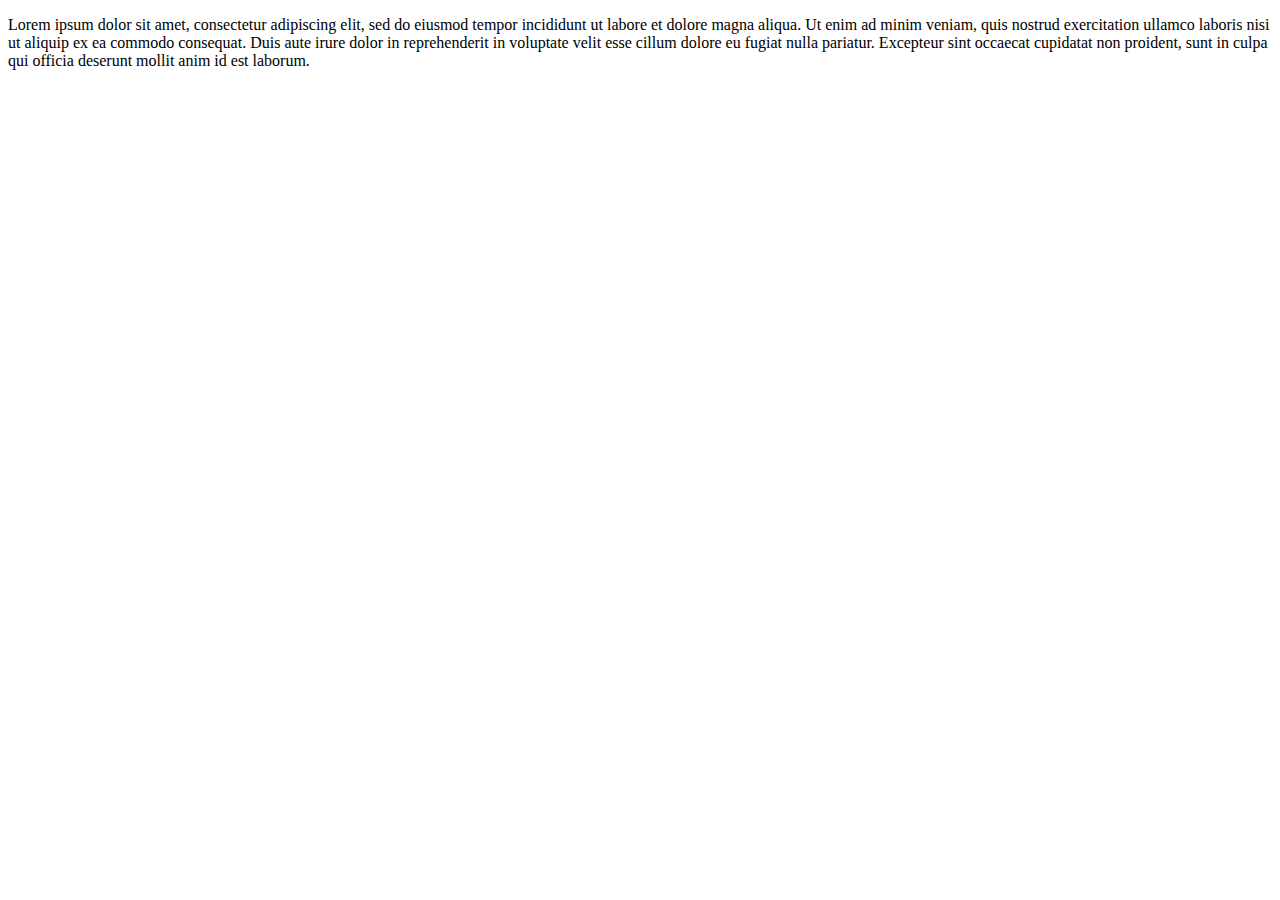
<file: css/css_box_marginPaddingWidthHeight/index.html>
<!DOCTYPE html>
<html lang="en">
<head>
    <meta charset="UTF-8">
    <meta http-equiv="X-UA-Compatible" content="IE=edge">
    <meta name="viewport" content="width=device-width, initial-scale=1.0">
    <title>Document</title>
    <link rel="stylesheet" href="./style.css">
   
</head>
<body>
   
     <p>
     Lorem ipsum dolor sit amet, consectetur adipiscing elit, sed do eiusmod tempor incididunt ut labore et dolore magna aliqua. Ut enim ad minim veniam, quis nostrud exercitation ullamco laboris nisi ut aliquip ex ea commodo consequat. Duis aute irure dolor in reprehenderit in voluptate velit esse cillum dolore eu fugiat nulla pariatur. Excepteur sint occaecat cupidatat non proident, sunt in culpa qui officia deserunt mollit anim id est laborum.
     </p>
    
</body>
</html>
</file>
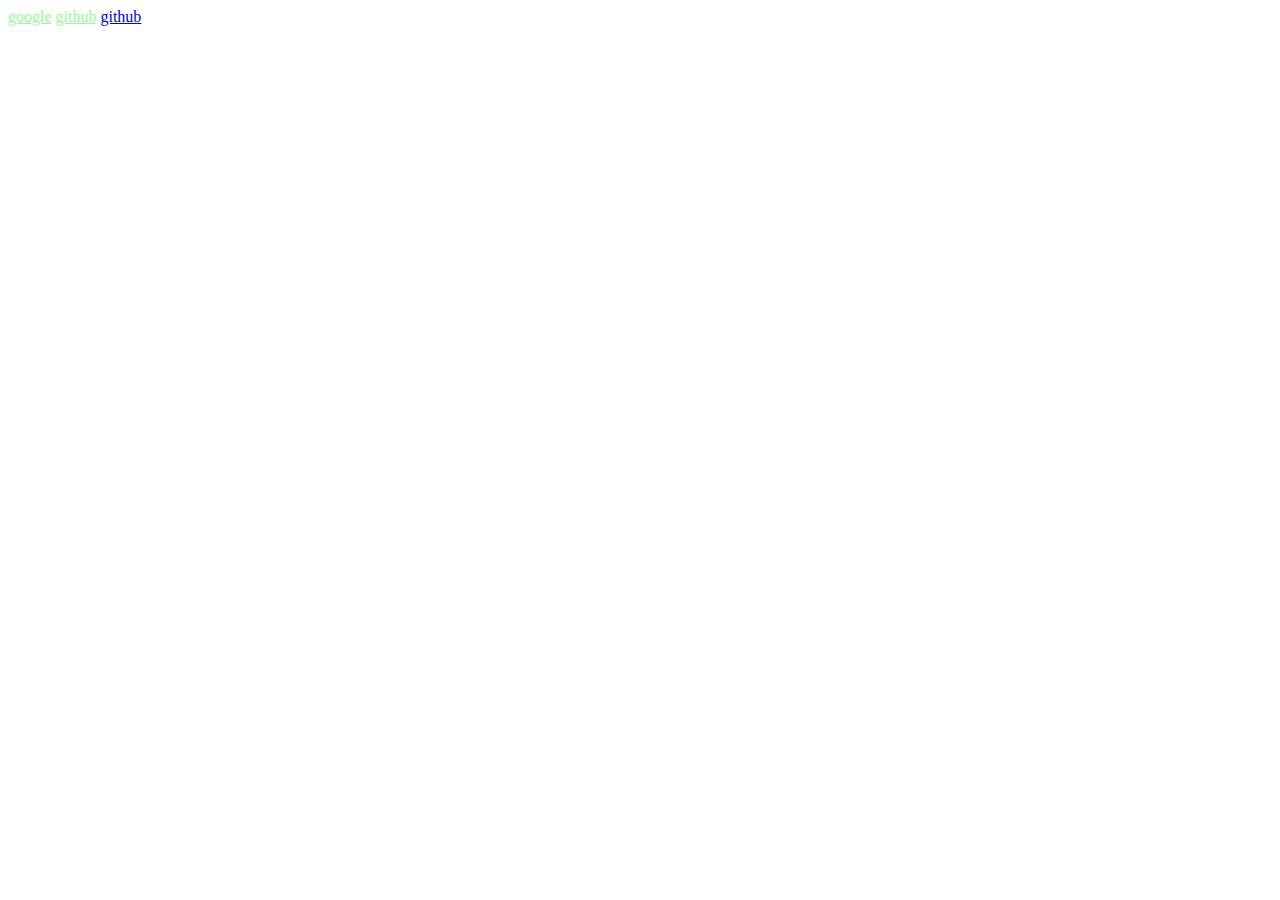
<file: css/css_secicilerilecalismak/index.html>
<!DOCTYPE html>
<html lang="en">
<head>
    <meta charset="UTF-8">
    <meta http-equiv="X-UA-Compatible" content="IE=edge">
    <meta name="viewport" content="width=device-width, initial-scale=1.0">
    <title>Document</title>
    <link rel="stylesheet" href="./style.css">
</head>
<body>
    <a href="https://www.google.com/">google</a>
    <a href="https://github.com/">github</a>
    <a href="http://github.com/">github</a>
</body>
</html>
</file>
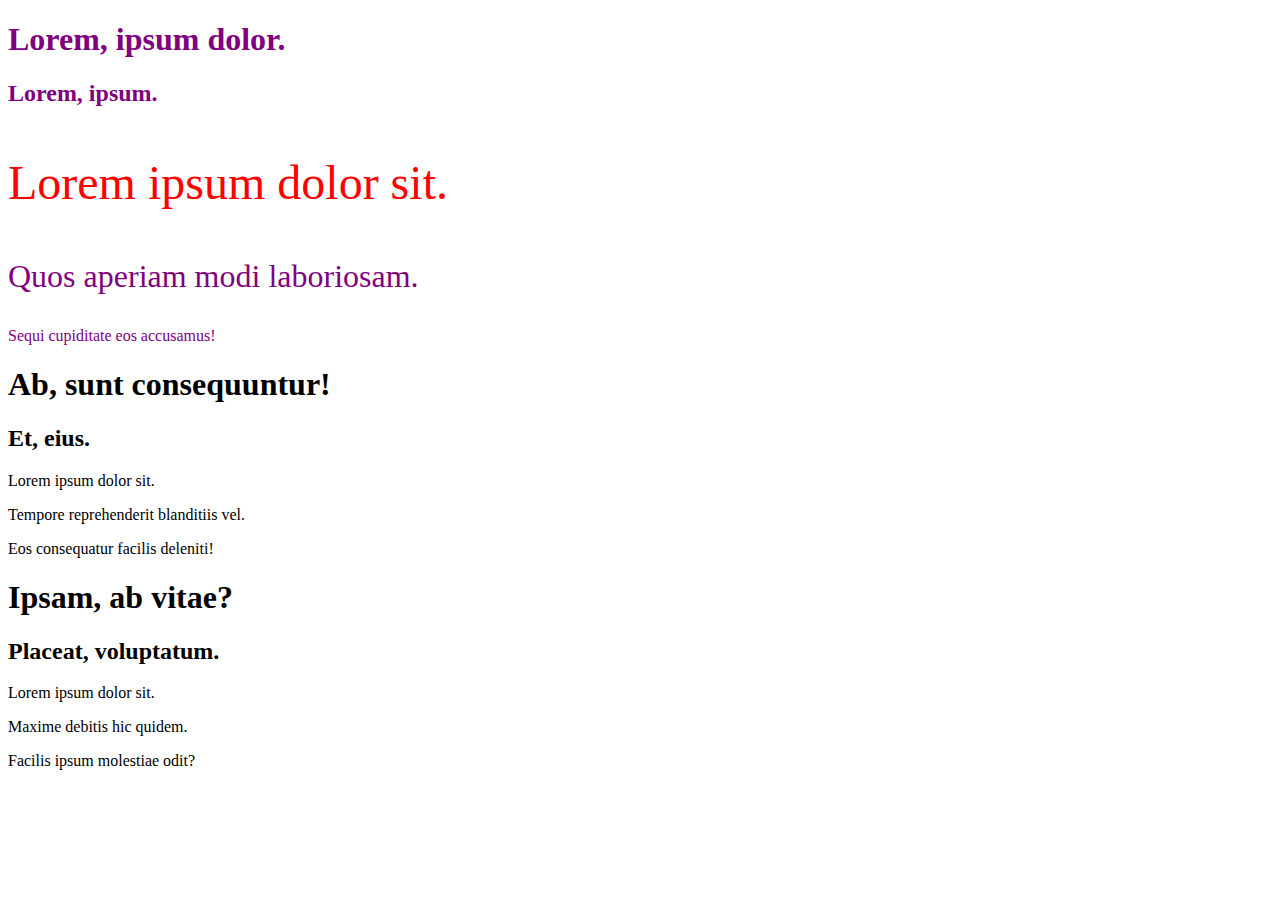
<file: css/csstypes_internal_external_inline/index.html>
<!DOCTYPE html>
<html lang="en">
<head>
    <meta charset="UTF-8">
    <meta http-equiv="X-UA-Compatible" content="IE=edge">
    <meta name="viewport" content="width=device-width, initial-scale=1.0">
    <title>Document</title>
    <link rel="stylesheet" href="kodluyoruz.css">
    <!--
        <style>
        h2{
            color: red;
            font-size: 32px;
        }
        p{
            color: black;
        }
    </style>
    -->
    
</head>
<body>
    <!--
        Inline CSS  -> etiket icinde style kullanimi
        Internal CSS -> head icinde style etiketinde azilir
        External CSS>head icinde link belirtilerek yazılır
    -->
    <!--
    <h1>Lorem ipsum dolor sit.</h1>
    <h2>Selam</h2>
    <p style="color: blue;">Lorem ipsum dolor sit amet consectetur.</p>
    <p>paragraf</p>
-->
    <article id="first-article">
        <h1 class="fs-large">Lorem, ipsum dolor.</h1>
        <h2>Lorem, ipsum.</h2>
        <p class="text-red fs-medium">Lorem ipsum dolor sit.</p>
        <p class="fs-large">Quos aperiam modi laboriosam.</p>
        <p>Sequi cupiditate eos accusamus!</p>
    </article>
    <article>
        <h1>Ab, sunt consequuntur!</h1>
        <h2>Et, eius.</h2>
        <p>Lorem ipsum dolor sit.</p>
        <p>Tempore reprehenderit blanditiis vel.</p>
        <p>Eos consequatur facilis deleniti!</p>
    </article>
    <article>
        <h1>Ipsam, ab vitae?</h1>
        <h2>Placeat, voluptatum.</h2>
        <p>Lorem ipsum dolor sit.</p>
        <p>Maxime debitis hic quidem.</p>
        <p>Facilis ipsum molestiae odit?</p>
    </article>
</body>
</html>
</file>
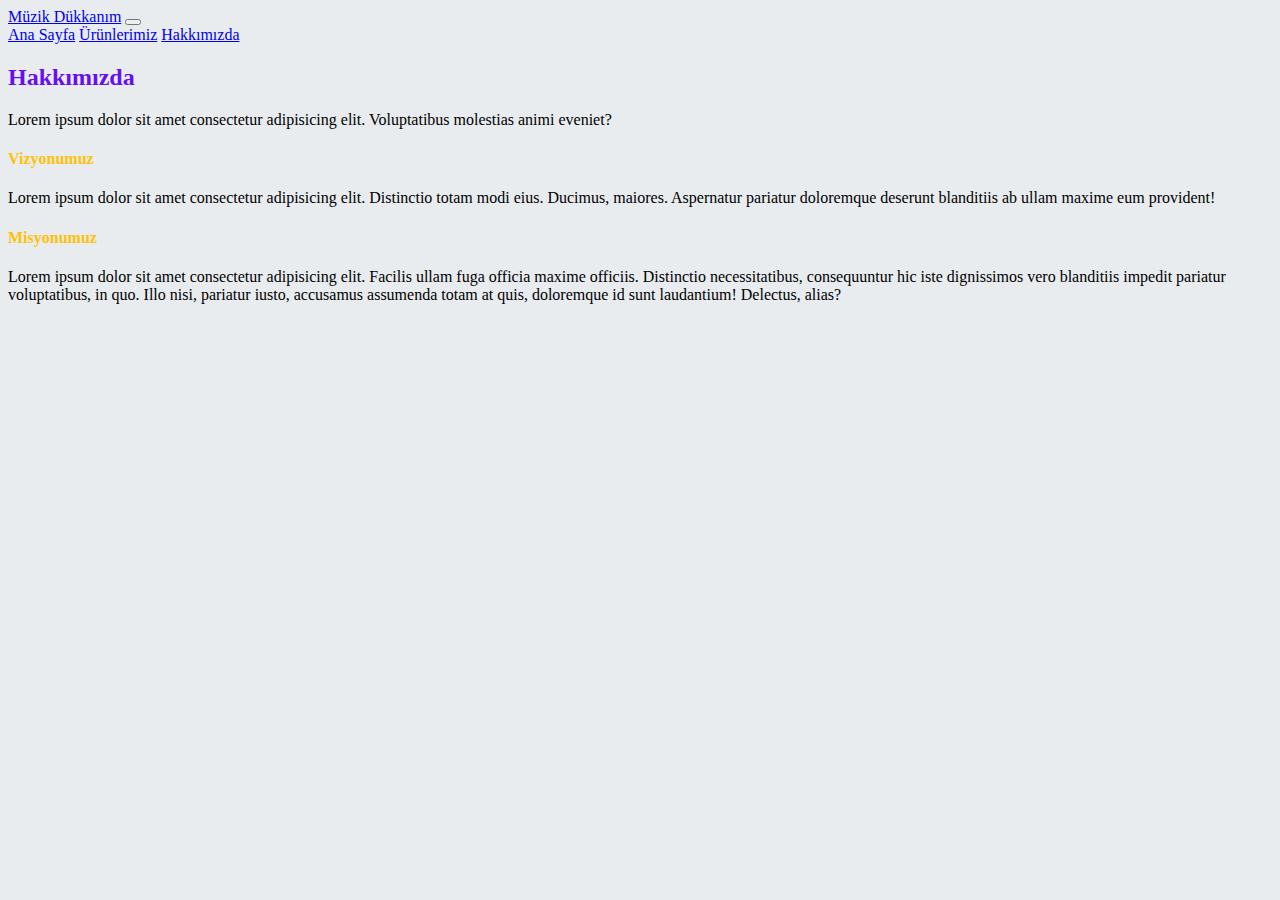
<file: missions/bootstrapM1/Musicshop/aboutMe.html>
<!DOCTYPE html>
<html lang="en">
<head>
    <meta charset="UTF-8">
    <meta http-equiv="X-UA-Compatible" content="IE=edge">
    <meta name="viewport" content="width=device-width, initial-scale=1.0">
    <link href="https://cdn.jsdelivr.net/npm/bootstrap@5.1.2/dist/css/bootstrap.min.css" rel="stylesheet" integrity="sha384-uWxY/CJNBR+1zjPWmfnSnVxwRheevXITnMqoEIeG1LJrdI0GlVs/9cVSyPYXdcSF" crossorigin="anonymous">
    <title>Hakkımızda</title>
</head>
<body  style="background-color: #E9ECEF">
    <!--Navbar-->
    <nav class="navbar navbar-expand-lg navbar-dark bg-dark">
        <div class="container-fluid">
          <a class="navbar-brand text-danger" href="./index.html">Müzik Dükkanım</a>
          <button class="navbar-toggler" type="button" data-bs-toggle="collapse" data-bs-target="#navbarNavAltMarkup" aria-controls="navbarNavAltMarkup" aria-expanded="false" aria-label="Toggle navigation">
            <span class="navbar-toggler-icon"></span>
          </button>
          <div class="collapse navbar-collapse" id="navbarNavAltMarkup">
            <div class="navbar-nav">
              <a class="nav-link active link-primary" aria-current="page" href="./index.html">Ana Sayfa</a>
              <a class="nav-link" href="./product.html">Ürünlerimiz</a>
              <a class="nav-link" href="./aboutMe.html">Hakkımızda</a>
            </div>
          </div>
        </div>
      </nav>

    <article>
        <H2 class="text-center " style="color:#6610f2">Hakkımızda</H2>
        <p class="p-3 text-l">Lorem ipsum dolor sit amet consectetur adipisicing elit. Voluptatibus molestias animi eveniet?</p>
        
        <h4 class="p-2" style="color:#ffc107">Vizyonumuz</h4>
        <p class="f-size24">Lorem ipsum dolor sit amet consectetur adipisicing elit. Distinctio totam modi eius. Ducimus, maiores. Aspernatur pariatur doloremque deserunt blanditiis ab ullam maxime eum provident!</p>
        <h4 class="p-2 " style="color: #ffc107;">Misyonumuz</h4>
        
        <p class="f-size24">Lorem ipsum dolor sit amet consectetur adipisicing elit. Facilis ullam fuga officia maxime officiis. Distinctio necessitatibus, consequuntur hic iste dignissimos vero blanditiis impedit pariatur voluptatibus, in quo. Illo nisi, pariatur iusto, accusamus assumenda totam at quis, doloremque id sunt laudantium! Delectus, alias?</p>
        
    </article>
</body>
</html>
</file>
<file: css/css_box_marginPaddingWidthHeight/style.css>
p{
    width: 1;
    height: 10%;
    }
</file>
<file: css/css_secicilerilecalismak/style.css>
/*
DERS
https://app.patika.dev/moduller/css/css-seciciler-ile-calismak,-i%CC%87stedigimiz-html-etiket-yapisina-ozelliklik-ekleyebilmek
*/
/* Özellik Seçiciler (Attribute Selectors) */
[name]{
    color: orange;
  }
.btn[disabled] {
    color: orchid;
}
div[title~="isim"] {
    color: orange;
    /*~= ifadesi ile title özelliği "isim" içeren divlere eriştik.PB */
}

a[href ^= "https"] {
    color: palegreen;
   /* ^= ifadesi ile href özelliği "https" ile başlayan a etiketlerine eriştik. */
} 
/*
  a[href *= "http"] {
    color: orangered;
    Burada *= ifadesi ile href özelliği "http" içeren a etiketlerine eriştik.
  }*/
  div[class$="test"] {
    background: yellow;
    /*Burada $= ifadesi ile class özelliği sonunda "test" içeren divlere eriştik. */ 
  }
  /* ortak kullanmak istersek*/
  a[href*="https"][href$="com"] {
    color: orange;
    /*Burada https ile başlayan ve sonunda com olan a etiketlerine eriştik.*/
}
</file>
<file: css/csstypes_internal_external_inline/kodluyoruz.css>
/*
h2{
    color: red;
    font-size: 32px;
}
p{
    color: black;
}
*/
/*
class->.text-red{} 
id-> #id-bilgisi {}
*/
.text-red{
    color: red;
}
.fs-small{
    font-size: 16px;
}
.fs-medium{
    font-size: 48px;
}
.fs-large{
    font-size: 32px;
}
#first-article{
    color: purple;
}
</file>
